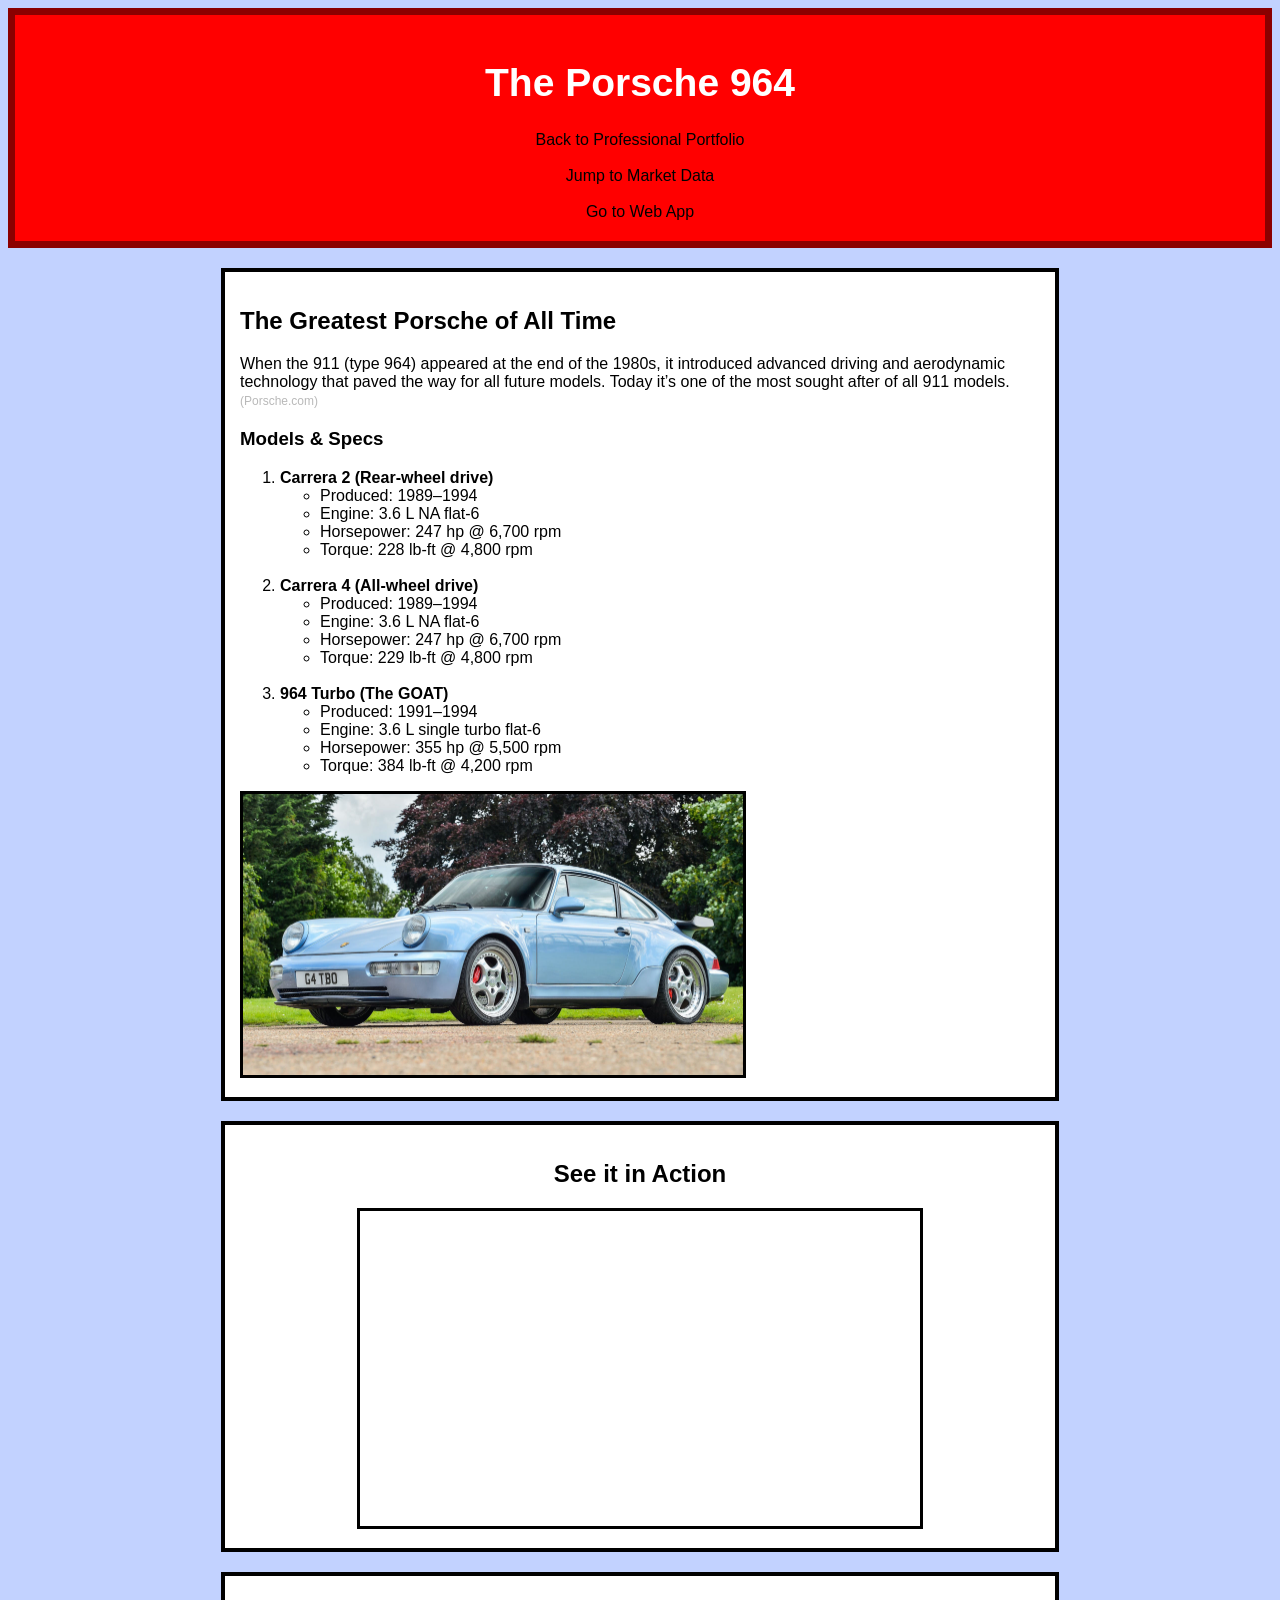
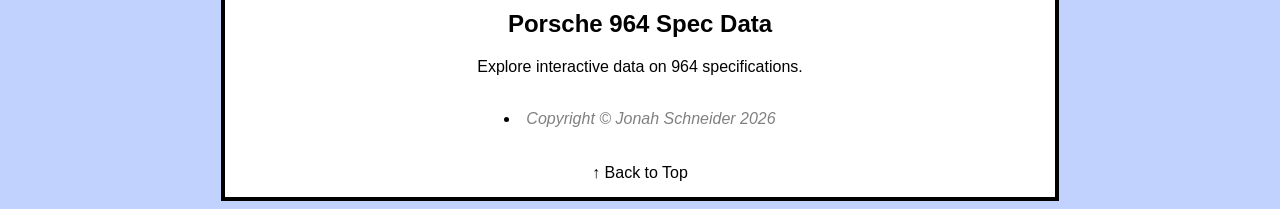
<file: from-scratch/from-scratch.html>
<!DOCTYPE html>
<html lang="en">
<head>
    <meta charset="UTF-8">
    <meta name="viewport" content="width=device-width, initial-scale=1.0">
    <title>The Porsche 964</title>
    <link rel="stylesheet" href="from-scratchstyles.css">
</head>
<body id="top">

    <div class="header">
        <h1 style="font-size: 39px;">The Porsche 964</h1>
        <a href="../index.html" class="back-link">Back to Professional Portfolio</a>
        <br><br>
        <a href="#tableau" class="anchor-link">Jump to Market Data</a>
        <br><br>
        <a href="../webapp/webapp.html" class="back-link">Go to Web App</a>
    </div>

    <div class="main-block">
        <h2>The Greatest Porsche of All Time</h2>
        <p>When the 911 (type 964) appeared at the end of the 1980s, it introduced advanced driving and aerodynamic technology that paved the way for all future models. Today it’s one of the most sought after of all 911 models. <span style="color: rgb(185, 185, 185); font-size: 12px;">(Porsche.com)</span></p>
        
        <h3>Models & Specs</h3>
        <ol>
            <li><strong>Carrera 2 (Rear-wheel drive)</strong>
                <ul>
                    <li>Produced: 1989–1994</li>
                    <li>Engine: 3.6 L NA flat-6</li>
                    <li>Horsepower: 247 hp @ 6,700 rpm</li>
                    <li>Torque: 228 lb-ft @ 4,800 rpm</li>
                </ul>
            </li>
            <br>
            <li><strong>Carrera 4 (All-wheel drive)</strong>
                <ul>
                    <li>Produced: 1989–1994</li>
                    <li>Engine: 3.6 L NA flat-6</li>
                    <li>Horsepower: 247 hp @ 6,700 rpm</li>
                    <li>Torque: 229 lb-ft @ 4,800 rpm</li>
                </ul>
            </li>
            <br>
            <li><strong>964 Turbo (The GOAT)</strong>
                <ul>
                    <li>Produced: 1991–1994</li>
                    <li>Engine: 3.6 L single turbo flat-6</li>
                    <li>Horsepower: 355 hp @ 5,500 rpm</li>
                    <li>Torque: 384 lb-ft @ 4,200 rpm</li>
                </ul>
            </li>
        </ol>

        <img src="../images/964-turbo.jpg" alt="A beautiful Porsche 964 Turbo" class="content-image">
    </div>

    <div class="video-block">
        <h2>See it in Action</h2>
      <iframe width="560" height="315" 
            style="border: 3px solid black;" 
            src="https://www.youtube.com/embed/4bWMKQ-9luo?si=EBcjxXbsgtyptHVn&amp;start=118" 
            title="YouTube video player" 
            frameborder="0" 
            allow="accelerometer; autoplay; clipboard-write; encrypted-media; gyroscope; picture-in-picture" 
            allowfullscreen>
    </iframe>
    </div>

    <div id="tableau" class="market-data">
        <h2>Porsche 964 Spec Data</h2>
        <p>Explore interactive data on 964 specifications.</p>
        
        <div class='tableauPlaceholder' id='viz1781660510116' style='position: relative'><noscript><a href='#'><img alt='Porsche 964 Spec Data ' src='https:&#47;&#47;public.tableau.com&#47;static&#47;images&#47;Po&#47;Porsche964Specs&#47;Sheet2&#47;1_rss.png' style='border: none' /></a></noscript><object class='tableauViz'  style='display:none;'>
            <param name='host_url' value='https%3A%2F%2Fpublic.tableau.com%2F' /> 
            <param name='embed_code_version' value='3' /> <param name='site_root' value='' />
            <param name='name' value='Porsche964Specs&#47;Sheet2' />
            <param name='tabs' value='no' />
            <param name='toolbar' value='yes' />
            <param name='static_image' value='https:&#47;&#47;public.tableau.com&#47;static&#47;images&#47;Po&#47;Porsche964Specs&#47;Sheet2&#47;1.png' /> 
            <param name='animate_transition' value='yes' />
            <param name='display_static_image' value='yes' />
            <param name='display_spinner' value='yes' />
            <param name='display_overlay' value='yes' />
            <param name='display_count' value='yes' />
            <param name='language' value='en-US' />
            <param name='filter' value='publish=yes' />
            </object></div>                <script type='text/javascript'>                    var divElement = document.getElementById('viz1781660510116');                    var vizElement = divElement.getElementsByTagName('object')[0];                    vizElement.style.width='100%';vizElement.style.height=(divElement.offsetWidth*0.75)+'px';                    var scriptElement = document.createElement('script');                    scriptElement.src = 'https://public.tableau.com/javascripts/api/viz_v1.js';                    vizElement.parentNode.insertBefore(scriptElement, vizElement);                </script>       
        <script type='text/javascript'>                    
            var divElement = document.getElementById('viz1700000000000');                    
            var vizElement = divElement.getElementsByTagName('object')[0];                    
            vizElement.style.width='100%';vizElement.style.height='600px';                    
            var scriptElement = document.createElement('script');                    
            scriptElement.src = 'https://public.tableau.com/javascripts/api/viz_v1.js';                    
            vizElement.parentNode.insertBefore(scriptElement, vizElement);                
        </script>
        <br>
        <li> 
            <span style="color: grey; font-style: italic;">Copyright © Jonah Schneider 2026</span>
        </li>
        <br><br>
        <a href="#top" class="anchor-link">↑ Back to Top</a>
    </div>

</body>
</html>
</file>
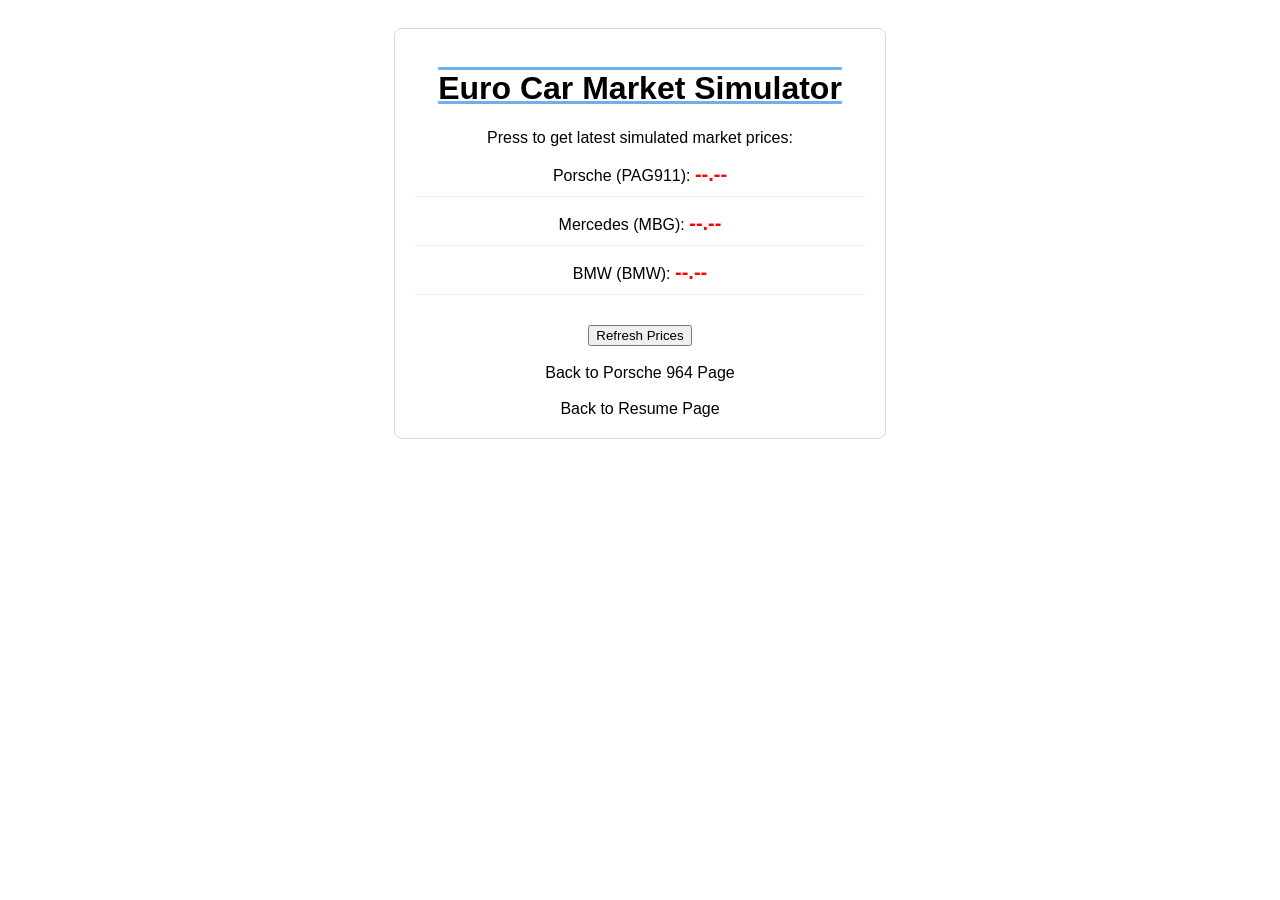
<file: webapp/webapp.html>
<!DOCTYPE html>
<html lang="en">
<head>
    <meta charset="UTF-8">
    <title>Euro Car Market Simulator</title>
    <style>
        body { 
            font-family: sans-serif; 
            background: url('https://4kwallpapers.com/images/wallpapers/porsche-911-gt3-5120x2880-24513.jpg') no-repeat center center fixed; 
            background-size: cover;
            padding: 20px; 
            text-align: center; 
        }
        .box { 
            background: rgba(255, 255, 255, 0.90); /* Slightly transparent white to see background */
            width: 450px; 
            margin: auto; 
            padding: 20px; 
            border: 1px solid #dadada; 
            border-radius: 8px; 
        }
        .stock-item { margin: 15px 0; padding-bottom: 10px; border-bottom: 1px solid #eee; }
        .price { font-size: 20px; font-weight: bold; color: red; }
        a {color: rgb(0, 0, 0); text-decoration: none;}
/* user interaction with the links */
        a:hover {text-decoration: underline;}
        a:visited {color: #3f364e;}
        .title { text-decoration: underline overline; text-decoration-color: rgb(109, 176, 240); }
    </style>
</head>
<body>

<div class="box">
    <h1 class="title">Euro Car Market Simulator</h1>
    <p>Press to get latest simulated market prices:</p>
    
    <div id="stocks">
        <div class="stock-item">Porsche (PAG911): <span id="price-PAG911" class="price">--.--</span></div>
        <div class="stock-item">Mercedes (MBG): <span id="price-MBG" class="price">--.--</span></div>
        <div class="stock-item">BMW (BMW): <span id="price-BMW" class="price">--.--</span></div>
    </div>

    <button onclick="fetchAllStocks()" style="margin-top: 15px;"> Refresh Prices</button>
    <br><br>
    <a href="../from-scratch/from-scratch.html">Back to Porsche 964 Page</a>
    <br><br>
    <a href="../index.html">Back to Resume Page</a>
</div>

<script>
    async function fetchAllStocks() {
        const tickers = ['PAG911.DE', 'MBG.DE', 'BMW.DE'];
        
        for (let ticker of tickers) {
            const displayId = 'price-' + ticker.split('.')[0];
            document.getElementById(displayId).innerText = "Loading...";
            
            try {
                // Using sandbox API for simulation
                const response = await fetch(`https://financialmodelingprep.com/api/v3/quote/${ticker}?apikey=demo`);
                const data = await response.json();
                document.getElementById(displayId).innerText = "$" + data[0].price.toFixed(2);
            } catch (error) {
                // Fallback simulation if API is unreachable
                const basePrices = { 'PAG911': 6, 'MBG': 14, 'BMW': 24 };
                const base = basePrices[ticker.split('.')[0]];
                document.getElementById(displayId).innerText = "$" + (base + Math.random() * 5).toFixed(2);
            }
        }
    }
</script>

</body>
</html>
</file>
<file: from-scratch/from-scratchstyles.css>
/* 1. Basic Body Style with Font Family */
body {
    background-color: rgb(194, 210, 255);
    font-family: Arial, Helvetica, sans-serif;
}

/* Div 1 */
.header {
    background-color: red;
    color: white; 
    text-align: center;
    padding: 20px;
    border: 7px solid darkred;
}
/* Div 2 */
.main-block {
    background-color: white;
    color: black;
    width: 800px;
    margin-left: auto;
    margin-right: auto;
    margin-top: 20px;
    padding: 15px;
    border: 4px solid black;
}
/* Div 3 */
.video-block {
    background-color: white;
    width: 800px;
    margin-left: auto;
    margin-right: auto;
    margin-top: 20px;
    padding: 15px;
    border: 4px solid black;
    text-align: center;
}

/* Div4 */
.market-data {
    background-color: white;
    width: 800px;
    margin-left: auto;
    margin-right: auto;
    margin-top: 20px;
    padding: 15px;
    border: 4px solid black;
    text-align: center;
}

/* Links */
a {
    color: rgb(0, 0, 0);
    text-decoration: none;
}

/* Images */
.content-image {
    width: 500px;
    border: 3px solid rgb(0, 0, 0);
}
/* user interaction with the links */
a:hover {
    text-decoration: underline;
}
        
a:visited {
    color: #5f0000;
}
</file>
